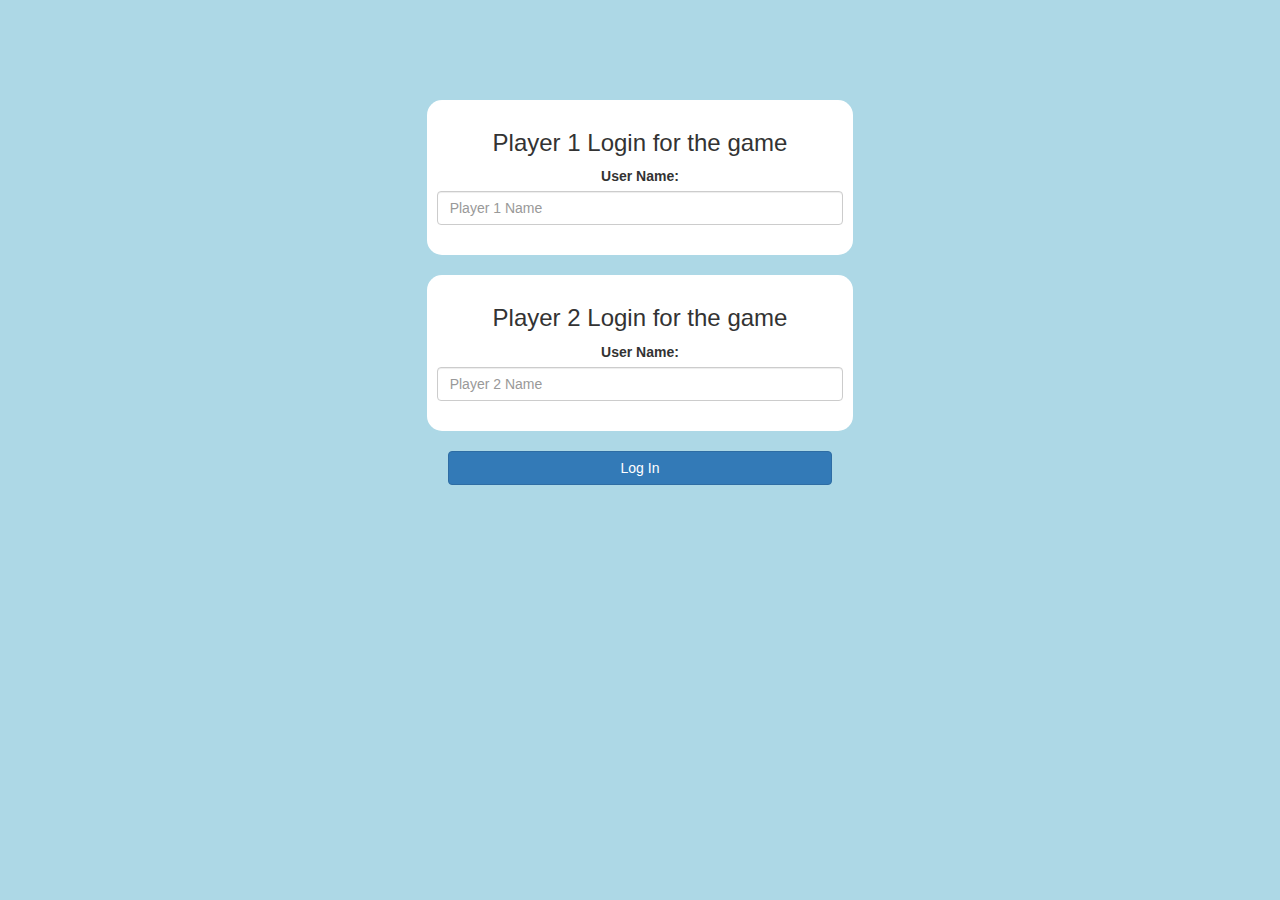
<file: index.html>
<!DOCTYPE html>
<html>
<head>
	<title>Guess The Word</title>

<meta name="viewport" content="width=device-width, initial-scale=1">
<link rel="stylesheet" href="https://maxcdn.bootstrapcdn.com/bootstrap/3.4.0/css/bootstrap.min.css">
<script src="https://ajax.googleapis.com/ajax/libs/jquery/3.4.1/jquery.min.js"></script>
<script src="https://maxcdn.bootstrapcdn.com/bootstrap/3.4.0/js/bootstrap.min.js"></script>

<link rel="stylesheet" type="text/css" href="game.css">

<script src="game_login.js"></script>
</head>
<body>
	<center>
<div class="col-lg-4 col-sm-8 col-xs-11 login_div1">
	<h3>Player 1 Login for the game</h3>
	<label>User Name:</label>
	<input type="text" id="player1_name_input" class="form-control" placeholder="Player 1 Name">
	<br>
</div>
<br>
<div class="col-lg-4 col-sm-8 col-xs-11 login_div2">
	<h3>Player 2 Login for the game</h3>
	<label>User Name:</label>
	<input type="text" id="player2_name_input" class="form-control" placeholder="Player 2 Name">
	<br>
</div>
<br>
<button style="width:30%" class="btn btn-primary" onclick="addUser()">Log In</button>
</center>
</body>
</html>
</file>
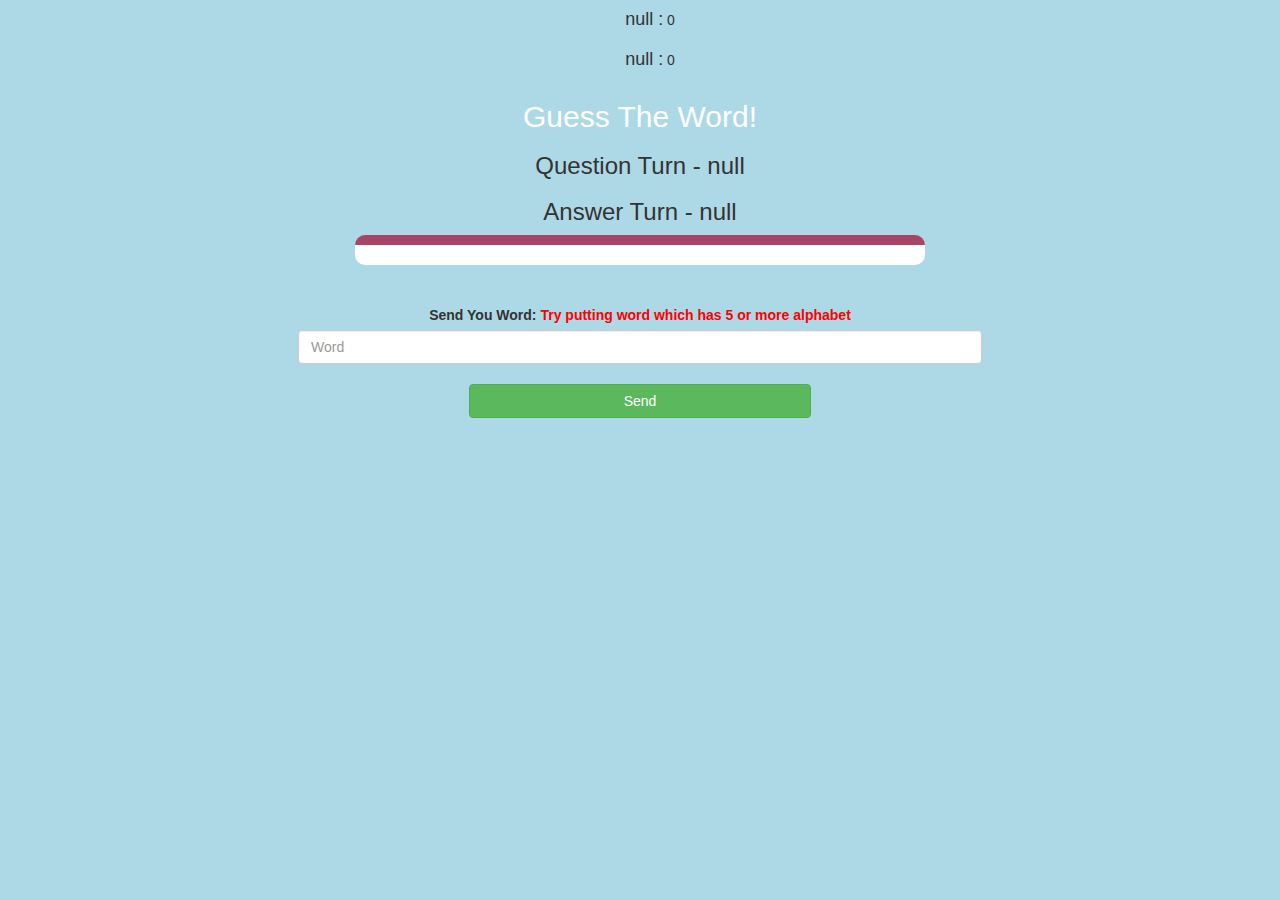
<file: game_page.html>
<!DOCTYPE html>
<html>
<head>
	<title>Guess The Word</title>

<meta name="viewport" content="width=device-width, initial-scale=1">
<link rel="stylesheet" href="https://maxcdn.bootstrapcdn.com/bootstrap/3.4.0/css/bootstrap.min.css">
<script src="https://ajax.googleapis.com/ajax/libs/jquery/3.4.1/jquery.min.js"></script>
<script src="https://maxcdn.bootstrapcdn.com/bootstrap/3.4.0/js/bootstrap.min.js"></script>

<link rel="stylesheet" type="text/css" href="game.css">
</head>
<body>

	<h4 id="player1_name"></h4> <span id="player1_score"></span>
	<br>
	<h4 id="player2_name"></h4> <span id="player2_score"></span>

<div class="container">
	<center>
		<h2 style="color: white;">Guess The Word!</h2>
		<h3 id="player_question"></h3>
		<h3 id="player_answer"></h3>
		<div id="output" class="col-lg-6"></div>
		<br>
		<br>
		<label>Send You Word: <b style="color: red">Try putting word which has 5 or more alphabet</b></label>
		<input type="text" id="word" class="form-control" placeholder="Word">
		<br>
		<button onclick="send()" class="btn btn-success" style="width: 30%">Send</button>
	</center>
</div>

<script src="game_page.js"></script>
</body>
</html>
</file>
<file: game.css>
body
{
	background: lightblue;
	text-align: center;
}

	.login_div1 , .login_div2
	{
		background: white;
		padding: 10px;
		float: none;
		border-radius: 15px;
	}


#player1_name , #player2_name
{
	display: inline-block;
	margin-left: 20px;
}
#word
{
	width: 60%;
}
#word_display
{
	letter-spacing: 5px;
}
#output
{
background: white;
border-radius: 10px;
border-top: 10px solid #AA4465;
padding: 10px;
float: none;
text-align: left;
}

.login_div1{
	margin-top: 100px;
}
</file>
